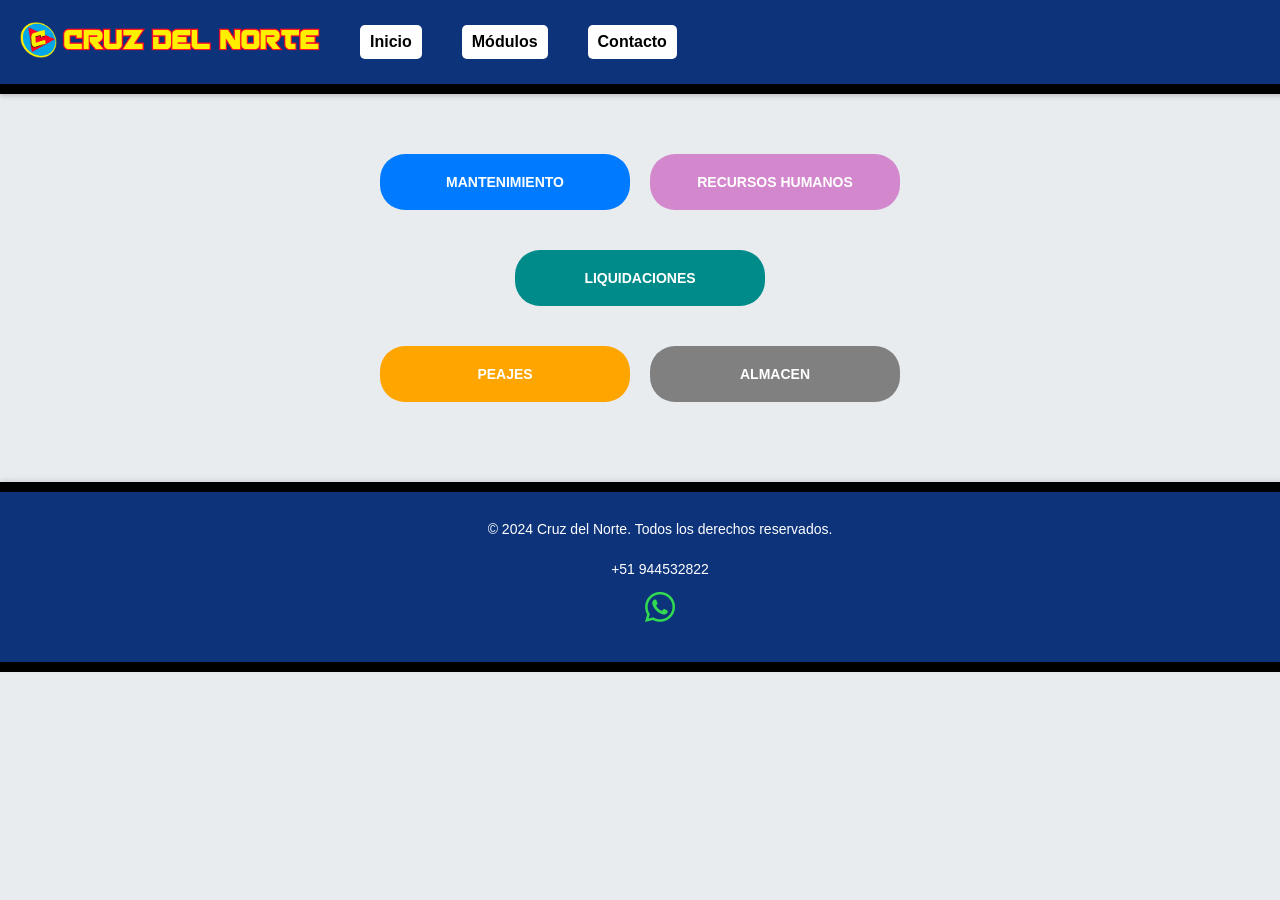
<file: index.html>
<!DOCTYPE html>
<html lang="es">
<head>
    <meta charset="UTF-8">
    <meta name="viewport" content="width=device-width, initial-scale=1.0">
    <title>Gestión de Inventario - Inicio</title>
    <script>
        const link = document.createElement('link');
        link.rel = 'stylesheet';
        link.href = 'css/styles.css?v=' + new Date().getTime();
        document.head.appendChild(link);
    </script>
    <link rel="icon" href="favicon.ico" type="image/x-icon">
</head>
<body>
    <header class="header-mejorado">
        <div class="header-logo">
            <img src="img/icons/mini_logo.png" alt="Logo CDN" class="btn-icon">
        </div>
        <nav class="header-nav">
            <ul>
                <li><a href="#">Inicio</a></li>
                <li><a href="#">Módulos</a></li>
                <li><a href="#">Contacto</a></li>
            </ul>
        </nav>
    </header>
    
    <main id="interfaz_ingreso" class="container">
        <div class="row">
            <button onclick="abrirModal('modal-mantenimiento')" class="btn" id="btn-mantenimiento">
                Mantenimiento
            </button>

            <button onclick="abrirModal('modal-mantenimiento')" class="btn" id="btn-rrhh">
                Recursos Humanos
            </button>
        </div>

        <div class="row">
            <button onclick="abrirModal('modal-mantenimiento')" class="btn" id="btn-liquidaciones">
                Liquidaciones
            </button>
        </div>


        <div class="row">
            <button onclick="abrirModal('modal-mantenimiento')" class="btn" id="btn-peajes">
                Peajes
            </button>

            <button onclick="abrirModal('modal-mantenimiento')" class="btn" id="btn-almacen">
                Almacen
            </button>
        </div>
    </main>

    <footer>
        <p>&copy; 2024 Cruz del Norte. Todos los derechos reservados.</p>
        <div class="whatsapp-links">
            <a href="https://wa.me/+51944532822"><span>+51 944532822</span><img src="img/icons/logo_whatsapp.png" alt="WhatsApp Icon" class="icon"></a>
        </div>
    </footer>

    <div id="modal-mantenimiento" class="modal">
        <div class="modal-content">
        <span class="close" onclick="cerrarModal('modal-mantenimiento')">&times;</span>
        <h2>Módulo del Sistema</h2>
        <p>Funcional en la aplicación;)</p>
        </div>
    </div>

    <script>
        function abrirModal(id) {
        document.getElementById(id).style.display = "block";
        }
    
        function cerrarModal(id) {
        document.getElementById(id).style.display = "none";
        }
    
        // Cerrar al hacer clic fuera del contenido
        window.onclick = function(event) {
        const modales = document.querySelectorAll('.modal');
        modales.forEach(modal => {
            if (event.target === modal) {
            modal.style.display = "none";
            }
        });
        }
    </script>
  
</body>
</html>
</file>
